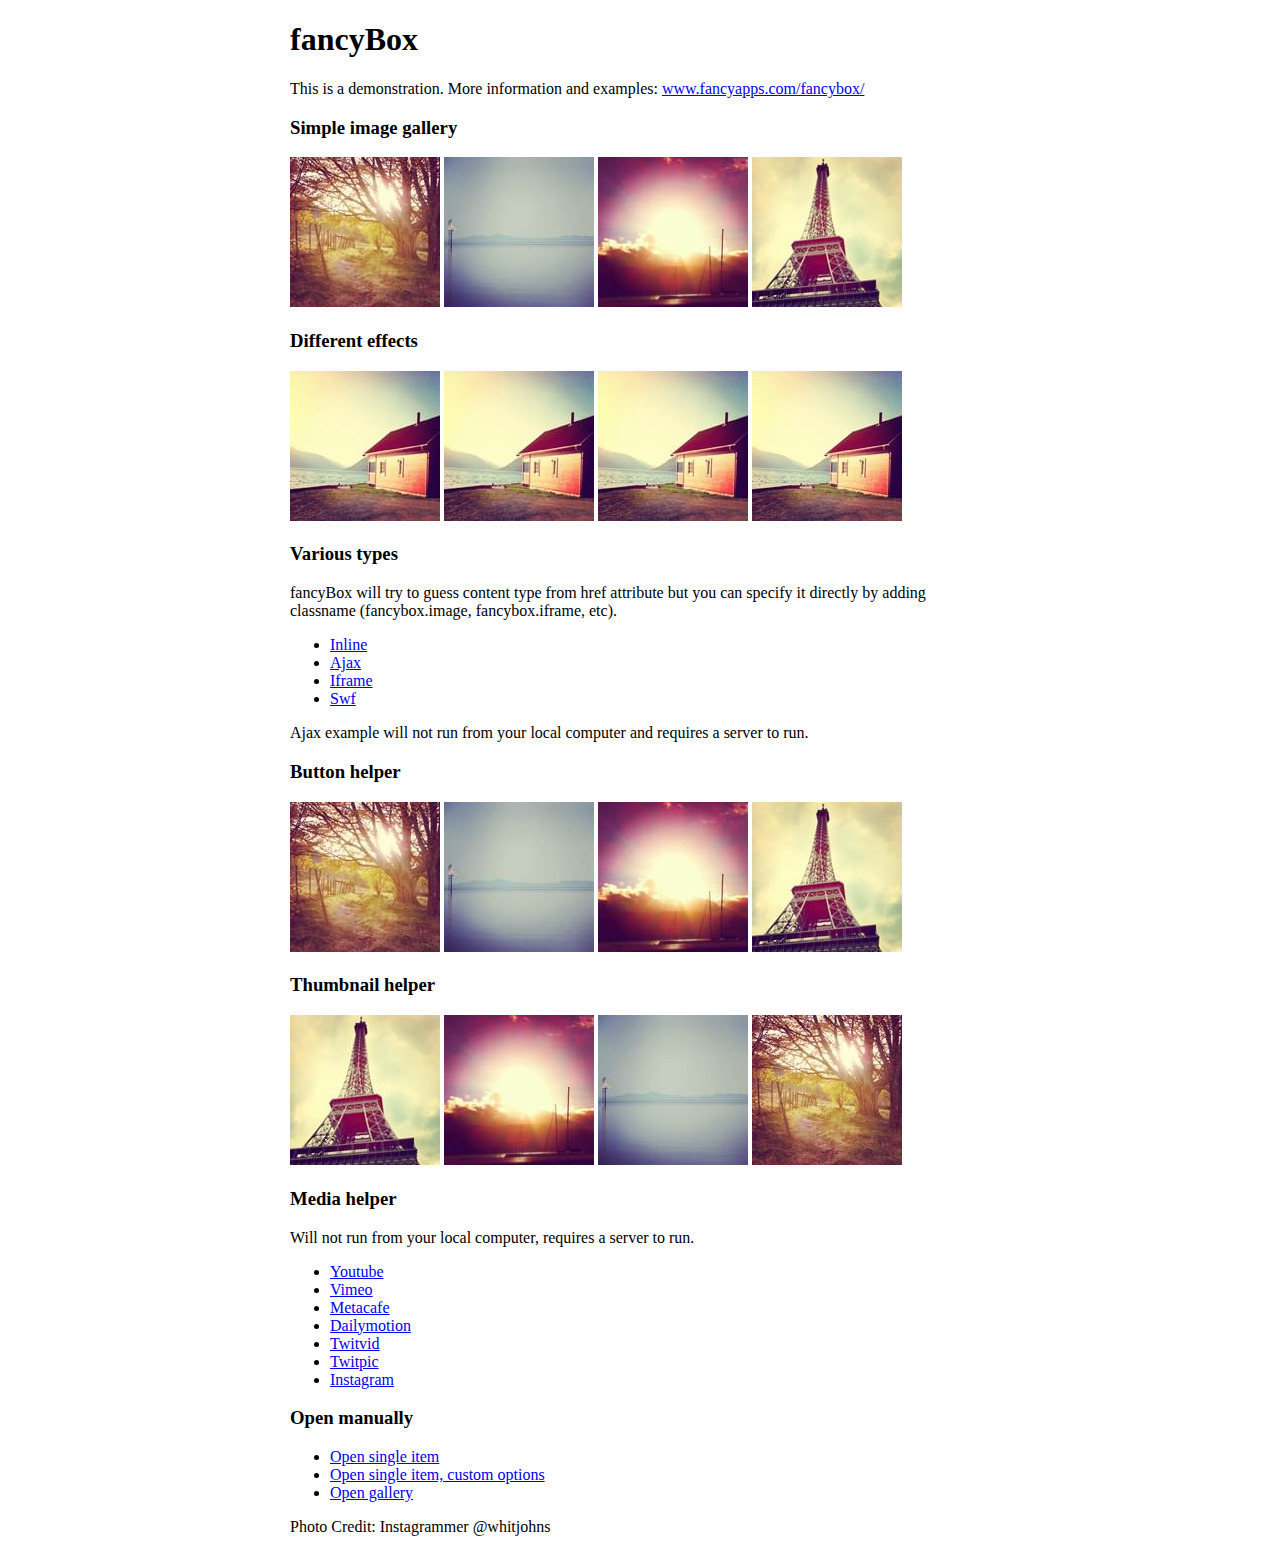
<file: fancyapps-fancyBox-18d1712/demo/index.html>
<!DOCTYPE html>
<html>
<head>
	<title>fancyBox - Fancy jQuery Lightbox Alternative | Demonstration</title>
	<meta http-equiv="Content-Type" content="text/html; charset=UTF-8" />

	<!-- Add jQuery library -->
	<script type="text/javascript" src="../lib/jquery-1.10.1.min.js"></script>

	<!-- Add mousewheel plugin (this is optional) -->
	<script type="text/javascript" src="../lib/jquery.mousewheel-3.0.6.pack.js"></script>

	<!-- Add fancyBox main JS and CSS files -->
	<script type="text/javascript" src="../source/jquery.fancybox.js?v=2.1.5"></script>
	<link rel="stylesheet" type="text/css" href="../source/jquery.fancybox.css?v=2.1.5" media="screen" />

	<!-- Add Button helper (this is optional) -->
	<link rel="stylesheet" type="text/css" href="../source/helpers/jquery.fancybox-buttons.css?v=1.0.5" />
	<script type="text/javascript" src="../source/helpers/jquery.fancybox-buttons.js?v=1.0.5"></script>

	<!-- Add Thumbnail helper (this is optional) -->
	<link rel="stylesheet" type="text/css" href="../source/helpers/jquery.fancybox-thumbs.css?v=1.0.7" />
	<script type="text/javascript" src="../source/helpers/jquery.fancybox-thumbs.js?v=1.0.7"></script>

	<!-- Add Media helper (this is optional) -->
	<script type="text/javascript" src="../source/helpers/jquery.fancybox-media.js?v=1.0.6"></script>

	<script type="text/javascript">
		$(document).ready(function() {
			/*
			 *  Simple image gallery. Uses default settings
			 */

			$('.fancybox').fancybox();

			/*
			 *  Different effects
			 */

			// Change title type, overlay closing speed
			$(".fancybox-effects-a").fancybox({
				helpers: {
					title : {
						type : 'outside'
					},
					overlay : {
						speedOut : 0
					}
				}
			});

			// Disable opening and closing animations, change title type
			$(".fancybox-effects-b").fancybox({
				openEffect  : 'none',
				closeEffect	: 'none',

				helpers : {
					title : {
						type : 'over'
					}
				}
			});

			// Set custom style, close if clicked, change title type and overlay color
			$(".fancybox-effects-c").fancybox({
				wrapCSS    : 'fancybox-custom',
				closeClick : true,

				openEffect : 'none',

				helpers : {
					title : {
						type : 'inside'
					},
					overlay : {
						css : {
							'background' : 'rgba(238,238,238,0.85)'
						}
					}
				}
			});

			// Remove padding, set opening and closing animations, close if clicked and disable overlay
			$(".fancybox-effects-d").fancybox({
				padding: 0,

				openEffect : 'elastic',
				openSpeed  : 150,

				closeEffect : 'elastic',
				closeSpeed  : 150,

				closeClick : true,

				helpers : {
					overlay : null
				}
			});

			/*
			 *  Button helper. Disable animations, hide close button, change title type and content
			 */

			$('.fancybox-buttons').fancybox({
				openEffect  : 'none',
				closeEffect : 'none',

				prevEffect : 'none',
				nextEffect : 'none',

				closeBtn  : false,

				helpers : {
					title : {
						type : 'inside'
					},
					buttons	: {}
				},

				afterLoad : function() {
					this.title = 'Image ' + (this.index + 1) + ' of ' + this.group.length + (this.title ? ' - ' + this.title : '');
				}
			});


			/*
			 *  Thumbnail helper. Disable animations, hide close button, arrows and slide to next gallery item if clicked
			 */

			$('.fancybox-thumbs').fancybox({
				prevEffect : 'none',
				nextEffect : 'none',

				closeBtn  : false,
				arrows    : false,
				nextClick : true,

				helpers : {
					thumbs : {
						width  : 50,
						height : 50
					}
				}
			});

			/*
			 *  Media helper. Group items, disable animations, hide arrows, enable media and button helpers.
			*/
			$('.fancybox-media')
				.attr('rel', 'media-gallery')
				.fancybox({
					openEffect : 'none',
					closeEffect : 'none',
					prevEffect : 'none',
					nextEffect : 'none',

					arrows : false,
					helpers : {
						media : {},
						buttons : {}
					}
				});

			/*
			 *  Open manually
			 */

			$("#fancybox-manual-a").click(function() {
				$.fancybox.open('1_b.jpg');
			});

			$("#fancybox-manual-b").click(function() {
				$.fancybox.open({
					href : 'iframe.html',
					type : 'iframe',
					padding : 5
				});
			});

			$("#fancybox-manual-c").click(function() {
				$.fancybox.open([
					{
						href : '1_b.jpg',
						title : 'My title'
					}, {
						href : '2_b.jpg',
						title : '2nd title'
					}, {
						href : '3_b.jpg'
					}
				], {
					helpers : {
						thumbs : {
							width: 75,
							height: 50
						}
					}
				});
			});


		});
	</script>
	<style type="text/css">
		.fancybox-custom .fancybox-skin {
			box-shadow: 0 0 50px #222;
		}

		body {
			max-width: 700px;
			margin: 0 auto;
		}
	</style>
</head>
<body>
	<h1>fancyBox</h1>

	<p>This is a demonstration. More information and examples: <a href="http://fancyapps.com/fancybox/">www.fancyapps.com/fancybox/</a></p>

	<h3>Simple image gallery</h3>
	<p>
		<a class="fancybox" href="1_b.jpg" data-fancybox-group="gallery" title="Lorem ipsum dolor sit amet"><img src="1_s.jpg" alt="" /></a>

		<a class="fancybox" href="2_b.jpg" data-fancybox-group="gallery" title="Etiam quis mi eu elit temp"><img src="2_s.jpg" alt="" /></a>

		<a class="fancybox" href="3_b.jpg" data-fancybox-group="gallery" title="Cras neque mi, semper leon"><img src="3_s.jpg" alt="" /></a>

		<a class="fancybox" href="4_b.jpg" data-fancybox-group="gallery" title="Sed vel sapien vel sem uno"><img src="4_s.jpg" alt="" /></a>
	</p>

	<h3>Different effects</h3>
	<p>
		<a class="fancybox-effects-a" href="5_b.jpg" title="Lorem ipsum dolor sit amet, consectetur adipiscing elit"><img src="5_s.jpg" alt="" /></a>

		<a class="fancybox-effects-b" href="5_b.jpg" title="Lorem ipsum dolor sit amet, consectetur adipiscing elit"><img src="5_s.jpg" alt="" /></a>

		<a class="fancybox-effects-c" href="5_b.jpg" title="Lorem ipsum dolor sit amet, consectetur adipiscing elit"><img src="5_s.jpg" alt="" /></a>

		<a class="fancybox-effects-d" href="5_b.jpg" title="Lorem ipsum dolor sit amet, consectetur adipiscing elit"><img src="5_s.jpg" alt="" /></a>
	</p>

	<h3>Various types</h3>
	<p>
		fancyBox will try to guess content type from href attribute but you can specify it directly by adding classname (fancybox.image, fancybox.iframe, etc).
	</p>
	<ul>
		<li><a class="fancybox" href="#inline1" title="Lorem ipsum dolor sit amet">Inline</a></li>
		<li><a class="fancybox fancybox.ajax" href="ajax.txt">Ajax</a></li>
		<li><a class="fancybox fancybox.iframe" href="iframe.html">Iframe</a></li>
		<li><a class="fancybox" href="http://www.adobe.com/jp/events/cs3_web_edition_tour/swfs/perform.swf">Swf</a></li>
	</ul>

	<div id="inline1" style="width:400px;display: none;">
		<h3>Etiam quis mi eu elit</h3>
		<p>
			Lorem ipsum dolor sit amet, consectetur adipiscing elit. Etiam quis mi eu elit tempor facilisis id et neque. Nulla sit amet sem sapien. Vestibulum imperdiet porta ante ac ornare. Nulla et lorem eu nibh adipiscing ultricies nec at lacus. Cras laoreet ultricies sem, at blandit mi eleifend aliquam. Nunc enim ipsum, vehicula non pretium varius, cursus ac tortor. Vivamus fringilla congue laoreet. Quisque ultrices sodales orci, quis rhoncus justo auctor in. Phasellus dui eros, bibendum eu feugiat ornare, faucibus eu mi. Nunc aliquet tempus sem, id aliquam diam varius ac. Maecenas nisl nunc, molestie vitae eleifend vel, iaculis sed magna. Aenean tempus lacus vitae orci posuere porttitor eget non felis. Donec lectus elit, aliquam nec eleifend sit amet, vestibulum sed nunc.
		</p>
	</div>

	<p>
		Ajax example will not run from your local computer and requires a server to run.
	</p>

	<h3>Button helper</h3>
	<p>
		<a class="fancybox-buttons" data-fancybox-group="button" href="1_b.jpg"><img src="1_s.jpg" alt="" /></a>

		<a class="fancybox-buttons" data-fancybox-group="button" href="2_b.jpg"><img src="2_s.jpg" alt="" /></a>

		<a class="fancybox-buttons" data-fancybox-group="button" href="3_b.jpg"><img src="3_s.jpg" alt="" /></a>

		<a class="fancybox-buttons" data-fancybox-group="button" href="4_b.jpg"><img src="4_s.jpg" alt="" /></a>
	</p>

	<h3>Thumbnail helper</h3>
	<p>
		<a class="fancybox-thumbs" data-fancybox-group="thumb" href="4_b.jpg"><img src="4_s.jpg" alt="" /></a>

		<a class="fancybox-thumbs" data-fancybox-group="thumb" href="3_b.jpg"><img src="3_s.jpg" alt="" /></a>

		<a class="fancybox-thumbs" data-fancybox-group="thumb" href="2_b.jpg"><img src="2_s.jpg" alt="" /></a>

		<a class="fancybox-thumbs" data-fancybox-group="thumb" href="1_b.jpg"><img src="1_s.jpg" alt="" /></a>
	</p>

	<h3>Media helper</h3>
	<p>
		Will not run from your local computer, requires a server to run.
	</p>

	<ul>
		<li><a class="fancybox-media" href="http://www.youtube.com/watch?v=opj24KnzrWo">Youtube</a></li>
		<li><a class="fancybox-media" href="http://vimeo.com/47480346">Vimeo</a></li>
		<li><a class="fancybox-media" href="http://www.metacafe.com/watch/7635964/">Metacafe</a></li>
		<li><a class="fancybox-media" href="http://www.dailymotion.com/video/xoeylt_electric-guest-this-head-i-hold_music">Dailymotion</a></li>
		<li><a class="fancybox-media" href="http://twitvid.com/QY7MD">Twitvid</a></li>
		<li><a class="fancybox-media" href="http://twitpic.com/7p93st">Twitpic</a></li>
		<li><a class="fancybox-media" href="http://instagr.am/p/IejkuUGxQn">Instagram</a></li>
	</ul>

	<h3>Open manually</h3>
	<ul>
		<li><a id="fancybox-manual-a" href="javascript:;">Open single item</a></li>
		<li><a id="fancybox-manual-b" href="javascript:;">Open single item, custom options</a></li>
		<li><a id="fancybox-manual-c" href="javascript:;">Open gallery</a></li>
	</ul>

	<p>
		Photo Credit: Instagrammer @whitjohns
	</p>
</body>
</html>
</file>
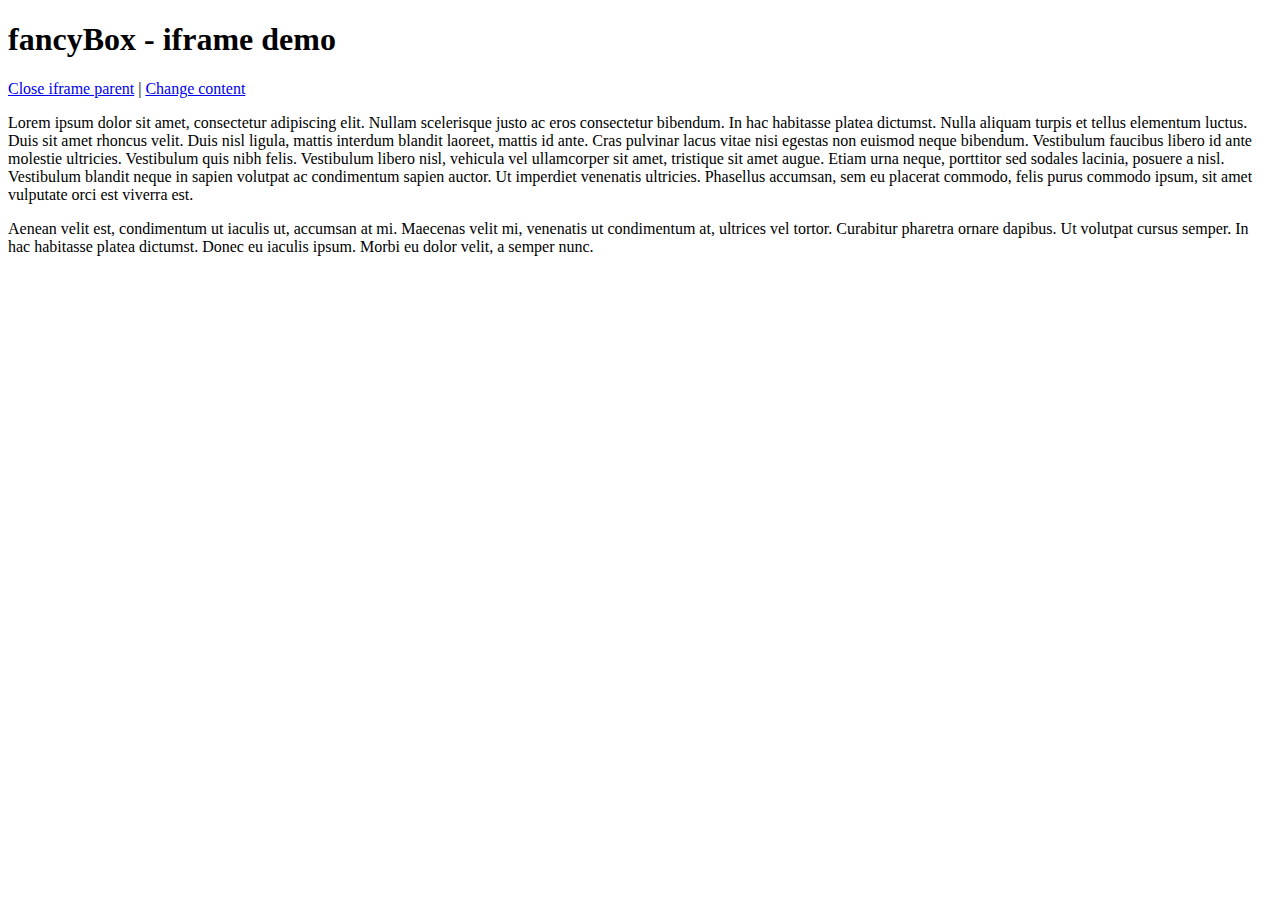
<file: fancyapps-fancyBox-18d1712/demo/iframe.html>
<!DOCTYPE html>
<html>
<head>
	<title>fancyBox - iframe demo</title>
	<meta http-equiv="Content-Type" content="text/html; charset=UTF-8" />
</head>
<body>
	<h1>fancyBox - iframe demo</h1>

	<p>
		<a href="javascript:parent.jQuery.fancybox.close();">Close iframe parent</a>

		|

		<a href="javascript:parent.jQuery.fancybox.open({href : '1_b.jpg', title : 'My title'});">Change content</a>
	</p>

	<p>
		Lorem ipsum dolor sit amet, consectetur adipiscing elit. Nullam scelerisque justo ac eros consectetur bibendum. In hac habitasse platea dictumst. Nulla aliquam turpis et tellus elementum luctus. Duis sit amet rhoncus velit. Duis nisl ligula, mattis interdum blandit laoreet, mattis id ante. Cras pulvinar lacus vitae nisi egestas non euismod neque bibendum. Vestibulum faucibus libero id ante molestie ultricies. Vestibulum quis nibh felis. Vestibulum libero nisl, vehicula vel ullamcorper sit amet, tristique sit amet augue. Etiam urna neque, porttitor sed sodales lacinia, posuere a nisl. Vestibulum blandit neque in sapien volutpat ac condimentum sapien auctor. Ut imperdiet venenatis ultricies. Phasellus accumsan, sem eu placerat commodo, felis purus commodo ipsum, sit amet vulputate orci est viverra est.
	</p>

	<p>
		Aenean velit est, condimentum ut iaculis ut, accumsan at mi. Maecenas velit mi, venenatis ut condimentum at, ultrices vel tortor. Curabitur pharetra ornare dapibus. Ut volutpat cursus semper. In hac habitasse platea dictumst. Donec eu iaculis ipsum. Morbi eu dolor velit, a semper nunc.
	</p>
</body>
</html>
</file>
